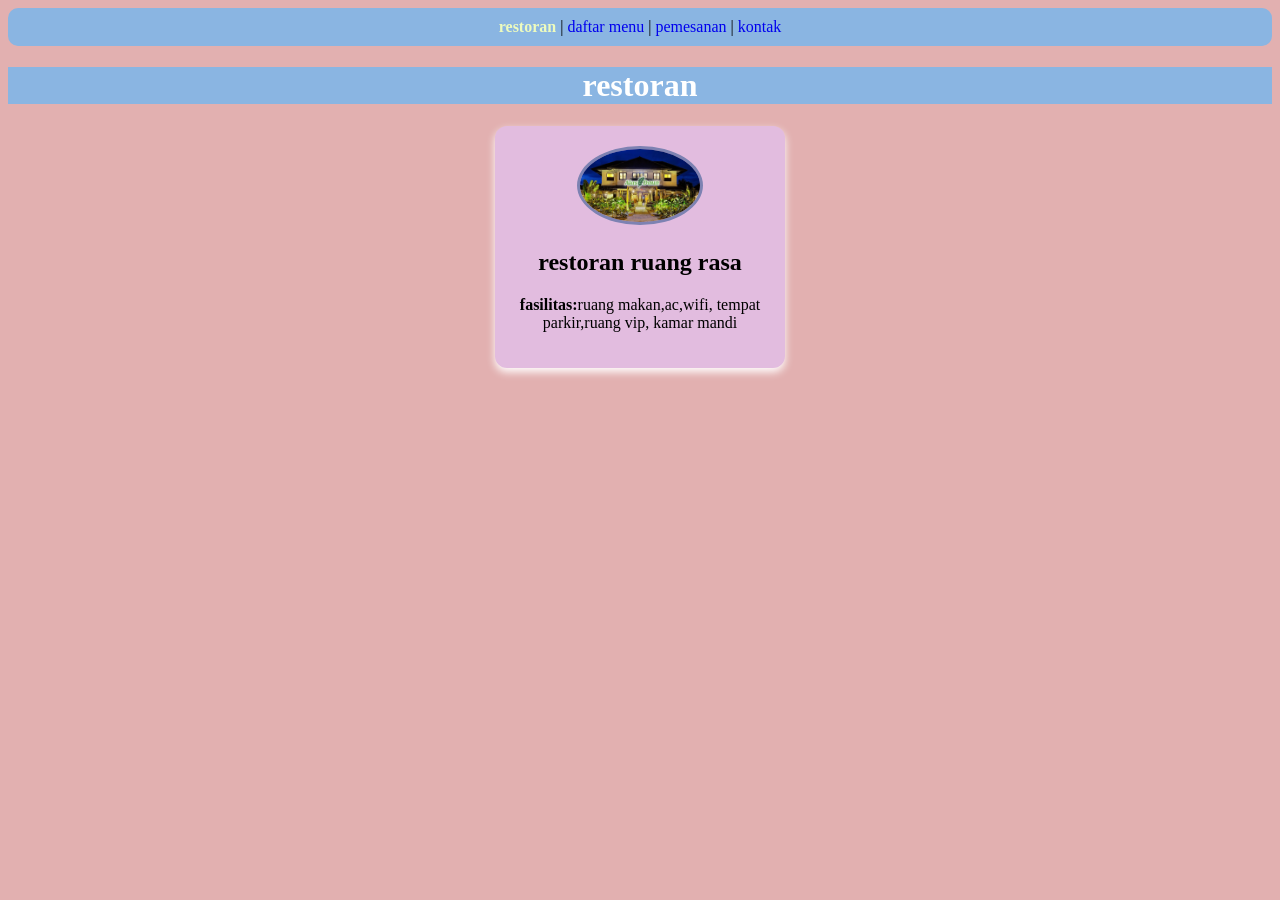
<file: index.html>
<!DOCTYPE html>
<html>

<head>
  <meta charset="UTF-8">
  <meta name="viewport" content="width=device-width, initial-scale=1">
  <title></title>
</head>
  <meta charset="UTF-8">
  <meta name="viewport" content="width=device-width, initial-scale=1">
  <title>profil</title>
  <link rel="stylesheet" href="style.css">
</head>

<body>
  <nav class="navigasi">
    <a href="index.html" class="aktif">restoran</a> |
    <a href="daftar menu.html">daftar menu</a> |
    <a href="pemesanan.html">pemesanan</a> |
    <a href="kontak.html">kontak</a> 
  </nav>
  
  <h1>restoran</h1>
  
  <div class="kartu-profil">
    <img src="foto resto.jpg" alt="" width="120" />
    <h2>restoran ruang rasa</h2>
    
    <p><b>fasilitas:</b>ruang makan,ac,wifi, tempat parkir,ruang vip, kamar mandi</p>

<body>
  
</body>

</html>
</file>
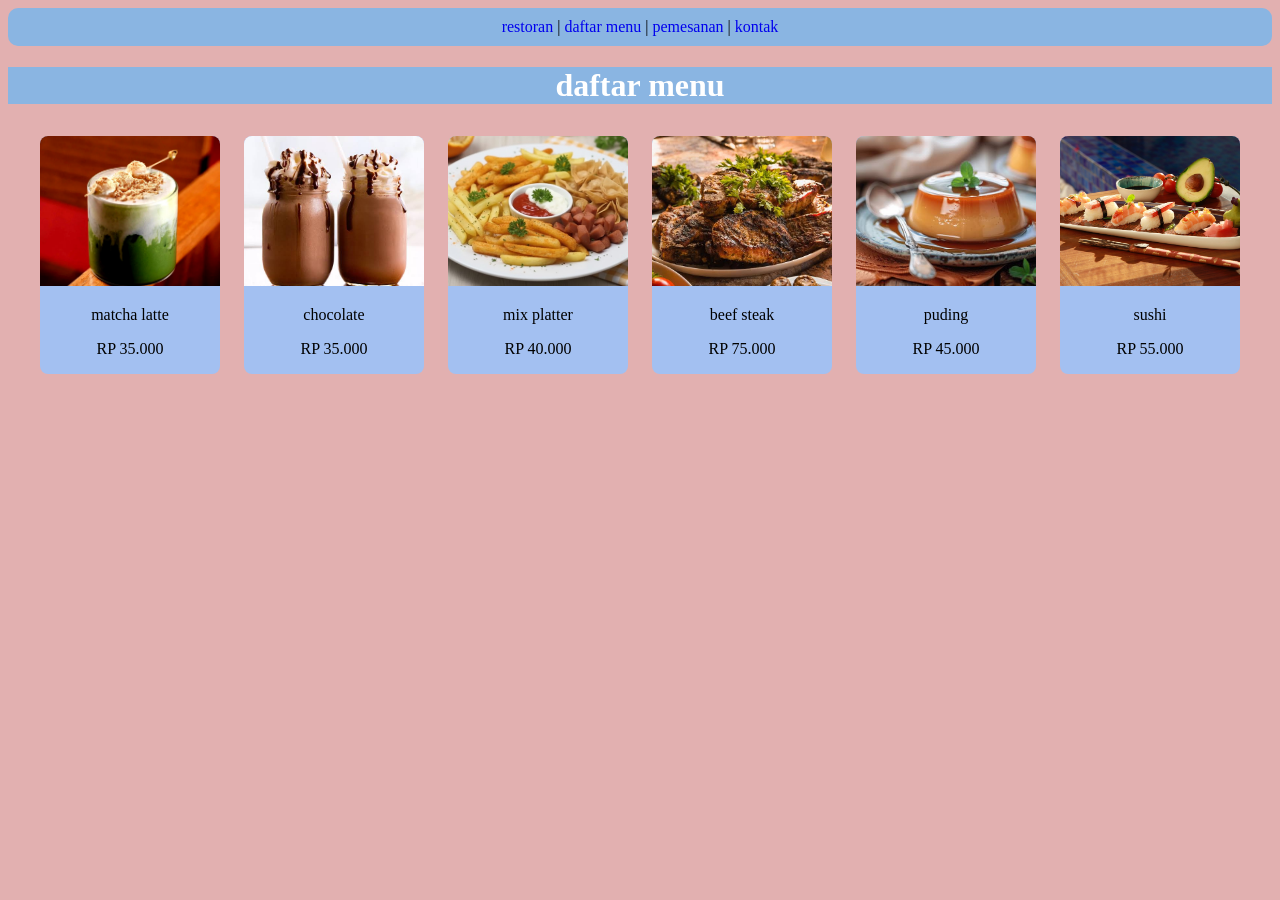
<file: daftar menu.html>
<!DOCTYPE html>
<html>

</head>
<meta charset="UTF-8">
  <meta name="viewport" content="width=device-width, initial-scale=1">
  <title>daftar menu</title>
  <link rel="stylesheet" href="style.css">
</head>

<body>
  <nav class="navigasi">
    <a href="index.html">restoran</a> |
    <a href="daftar menu.html" class "aktif" >daftar menu</a> |
    <a href="pemesanan.html">pemesanan</a> |
    <a href="kontak.html">kontak</a> 
  </nav>
  
  <h1>daftar menu</h1>
  
  <div class="galeri-container">
    <div class="galeri-item">
      <img src="matcha latte.jpg" alt="minuman" />
      <p>matcha latte </p>
      <p>RP 35.000</p>
      
      
    </div>
    <div class="galeri-item">
      <img src="chocolate.jpg" alt="minuman" />
      <p>chocolate</p>
      <p>RP 35.000</p>
      </div>
      
      <div class="galeri-item">
        <img src="mix platter.jpg" alt="makanan" />
        <p>mix platter</p>
        <p>RP 40.000</p>
        </div>
        
        <div class="galeri-item">
          <img src="beef steak.jpg" alt="makanan" />
          <p>beef steak</p>
          <p>RP 75.000</p>
          
        </div>
        
        <div class="galeri-item">
          <img src="puding.jpg" alt="makanan penutup" />
          <p>puding</p>
            <p>RP 45.000</p>
          </div>
          
          <div class="galeri-item">
            <img src="sushi.jpg" alt="makanan" />
            <p>sushi</p>
            <p>RP 55.000</p>
            </div>
              
            </div>

<body>
  
</body>

</html>
</file>
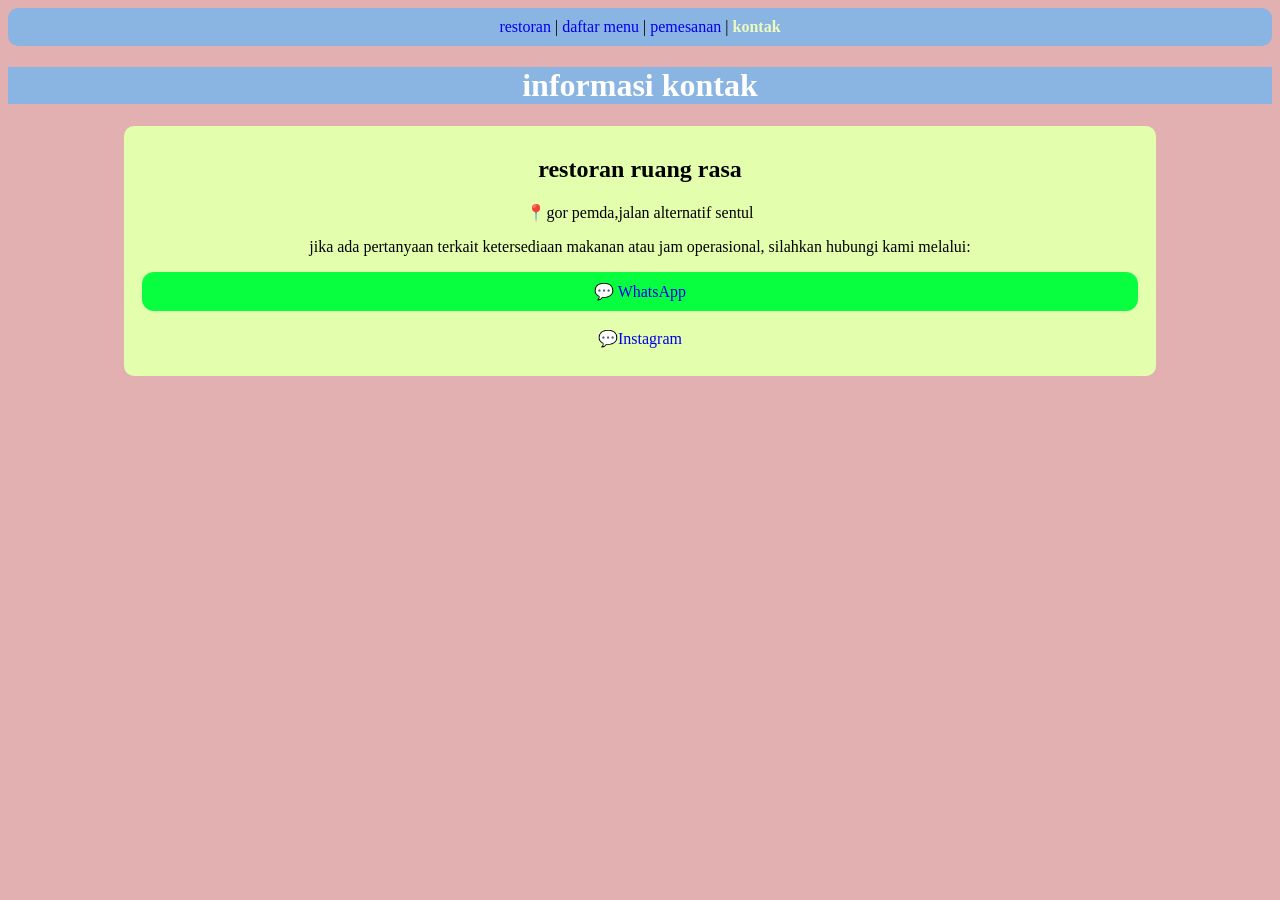
<file: kontak.html>
<!DOCTYPE html>
<html>

<head>
    <meta charset="UTF-8">
  <meta name="viewport" content="width=device-width, initial-scale=1">
  <title>kontak</title>
  <link rel="stylesheet" href="style.css">
</head>

<body>
  <nav class="navigasi">
    <a href="index.html">restoran</a> |
    <a href="daftar menu.html">daftar menu</a> |
    <a href="pemesanan.html">pemesanan</a> |
    <a href="kontak.html" class="aktif">kontak</a>
  </nav>
  <h1> informasi kontak</h1>
  
  <div class="kartu-kontak">
    <h2>restoran ruang rasa</h2>
    <p>📍gor pemda,jalan alternatif sentul</p>
    <p>jika ada pertanyaan terkait ketersediaan makanan atau jam operasional, silahkan hubungi kami melalui:</p>
    
    <div class="link medsos">
      <a class="tombol-medsos wa" href="https://wa.me/6283849054726">💬 WhatsApp</a
      >
      <a class="tombol-medsos Instagram" href="https://www.instagram.com/12072011rahma?stkn=MWw4enV0NzFybWVmcw=">💬Instagram</a></a>
    </div>
  </div>
</head>

<body>
  
</body>

</html>
</file>
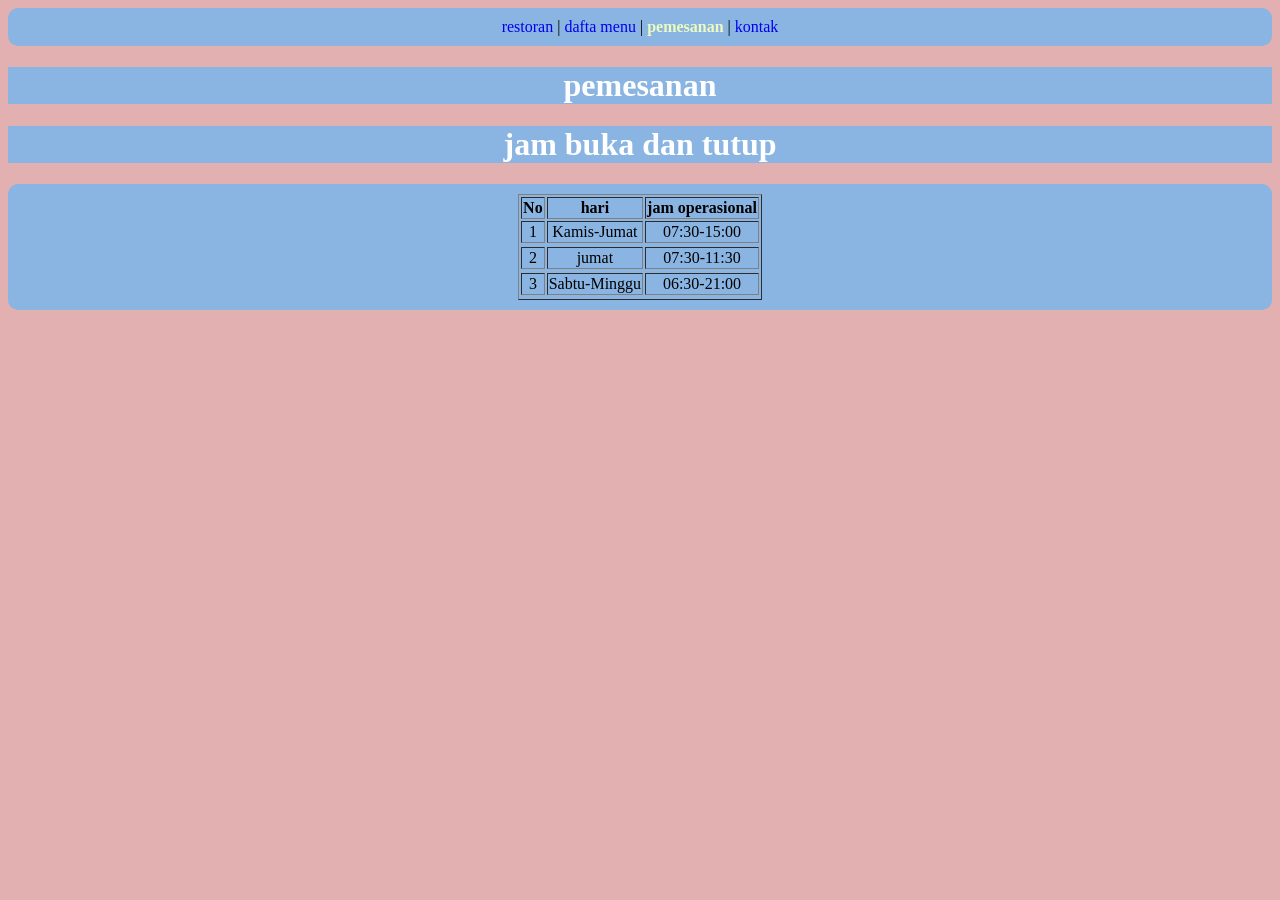
<file: pemesanan.html>
<!DOCTYPE html>
<html>

</head>
  <meta charset="UTF-8">
  <meta name="viewport" content="width=device-width, initial-scale=1">
  <title>pemesanan</title>
  <link rel="stylesheet" href="style.css">
</head>

<body>
    <nav class="navigasi">
    <a href="index.html">restoran</a> |
    <a href="daftar menu.html">dafta menu</a> |
    <a href="pemesanan.html" class="aktif">pemesanan</a> |
    <a href="kontak.html">kontak</a> 
  </nav>
  <h1>pemesanan</h1>
  <h1>jam buka dan tutup</h1>
  <nav class="navigasi">
    
<table border="1"align="center">
  <tr>
    <th>No</th>
    <th>hari</th>
    <th>jam operasional</th>
  </tr>
  <tr>
  <td>1</td>
  <td>Kamis-Jumat</td>
  <td>07:30-15:00</td>
  <tr>
  </tr>
  <td>2</td>
  <td>jumat</td>
  <td>07:30-11:30</td>
  <tr>
  </tr>
  <td>3</td>
  <td>Sabtu-Minggu</td>
  <td> 06:30-21:00</td>
  <tr>
    </table>
<body>
  
</body>

</html>
</file>
<file: style.css>
h1 {
  background-color: #8AB5E2;
  color: #FFFFFF;
  text-align: center;
}

a {
  color: fff;
}

body {
  background-color: #E2B0B0;
}

/* mengubah div menjadi tampilan kartu */
div.kartu-profil {
  background: #E2BCDF;
  width: 250px;
  margin: 20px auto;
  padding: 20px;
  border-radius: 12px;
  box-shadow: 0 4px 8px #FFFFFF;
  text-align: center;
}

div.kartu-profil img{
  border-radius: 50%;
  border: 3px solid #7D82B2;
}

.navigasi {
  background-color: #8AB5E2;
  padding: 10px;
  text-align: center;
  border-radius: 10px;
}

.navigasi a {
  text-decoration: none;
}

.navigasi .aktif {
  font-weight: bold;
  color: #EDFBBE;
}

div.kartu-kontak{
  background-color: #E3FFAE;
  width: 80%;
  /* elemen rata tengah horizontal */
  margin: 0 auto;
  padding: 10px;
  /* sudut tumpul kotak */
  border-radius: 10px;
  text-align: center;

}

.tombol-medsos {
  /* agar tombol melebar satu baris penuh */
  display: block;
  padding: 10px;
  /* teks rata tengah */
  text-align: center;
  text-decoration: none;
  margin: 8px;
  /* sudut tumpul */
  border-radius: 12px;
}

.wa {
  background-color: #08FF3F;
}

.instagram {
  background-color: #260606;
}

.galeri-container{
  text-align: center;
  max-width: 100%;
  margin: 0 auto;
}

/* item galeri foto */
.galeri-item{
  width: 50%;
  max-width: 180px;
  display: inline-block;
  margin: 10px;
  border-radius: 8px;
  overflow: hidden;
  background-color: #A3C0F1;
}

.galeri-item img {
  width: 100%;
  height: 150px;
  object-fit: cover;
}

.galeri-item p {
  padding: 0px;
  line-break: 0.5;
}
</file>
